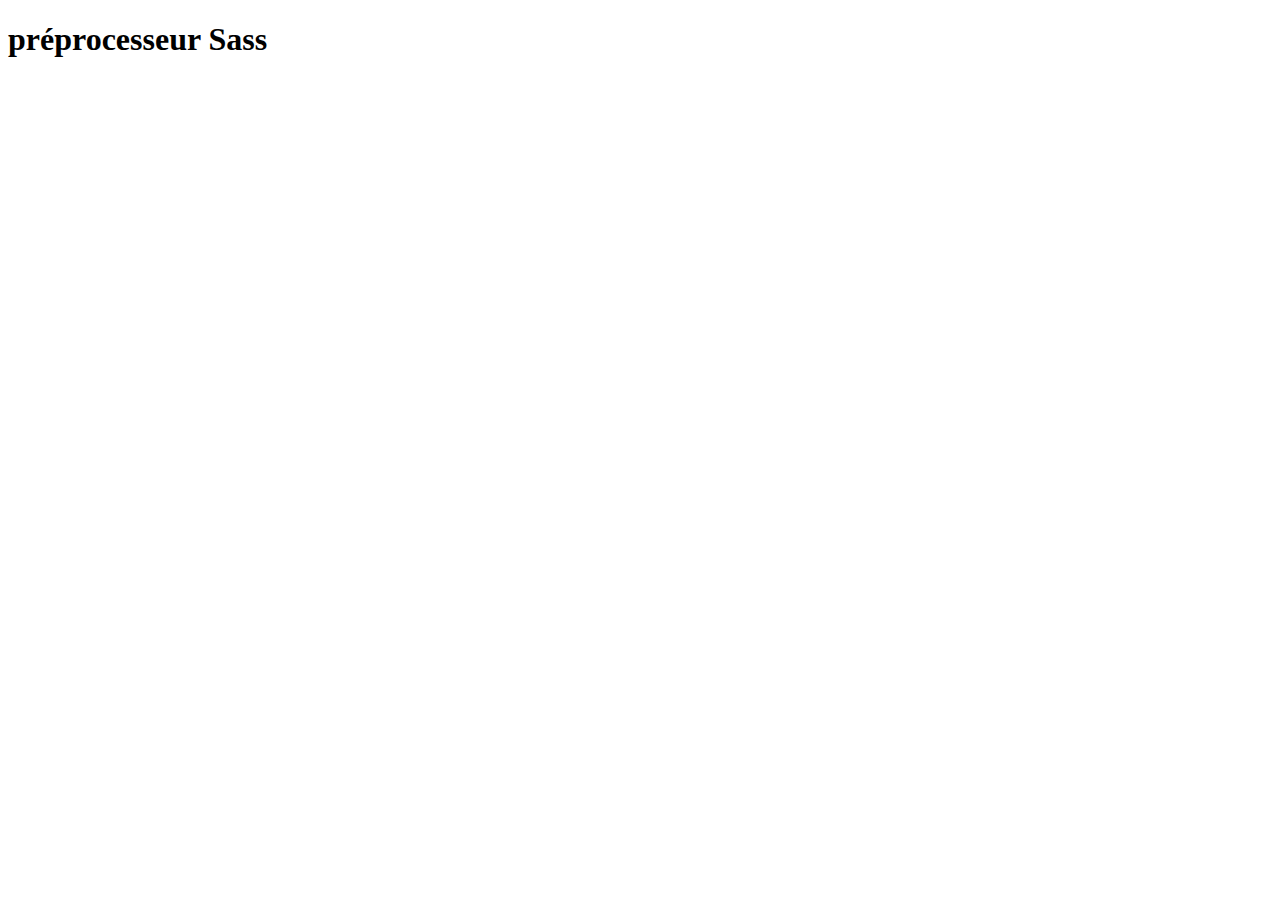
<file: index.html>
<!DOCTYPE html>
<html lang="en">
<head>
    <meta charset="UTF-8">
    <meta http-equiv="X-UA-Compatible" content="IE=edge">
    <meta name="viewport" content="width=device-width, initial-scale=1.0">
    <title>aide Sass</title>
</head>
<body>

    <h1> préprocesseur Sass</h1>
</body>
</html>
</file>
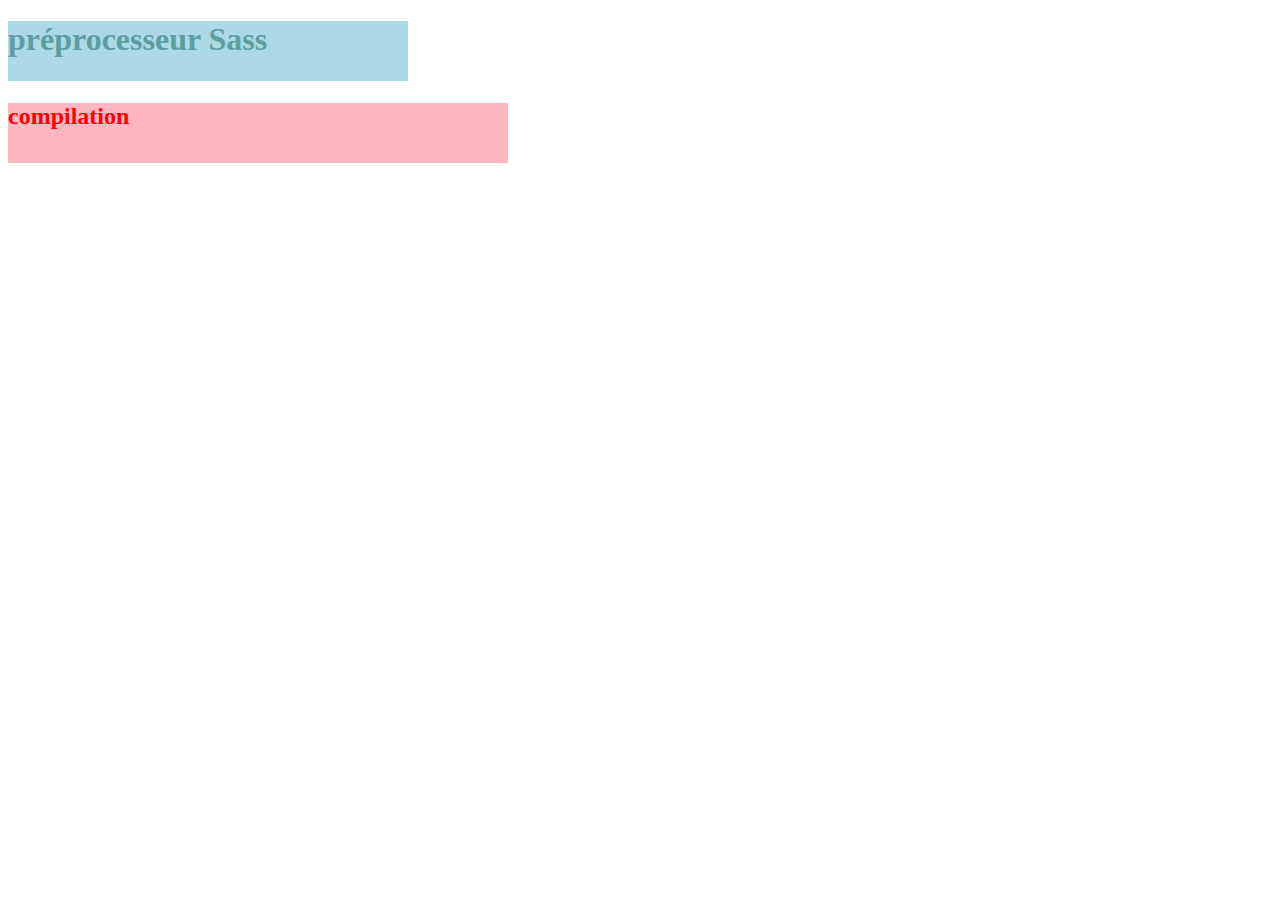
<file: 0 scss ou sass/index.html>
<!DOCTYPE html>
<html lang="en">
<head>
    <meta charset="UTF-8">
    <meta http-equiv="X-UA-Compatible" content="IE=edge">
    <meta name="viewport" content="width=device-width, initial-scale=1.0">
    <link rel="stylesheet" href="style.css">
    <link rel="stylesheet" href="sass-syntaxe.css">
    <title>aide Sass</title>
</head>
<body>

    <h1> préprocesseur Sass</h1>
    <h2>compilation</h2>
</body>
</html>
</file>
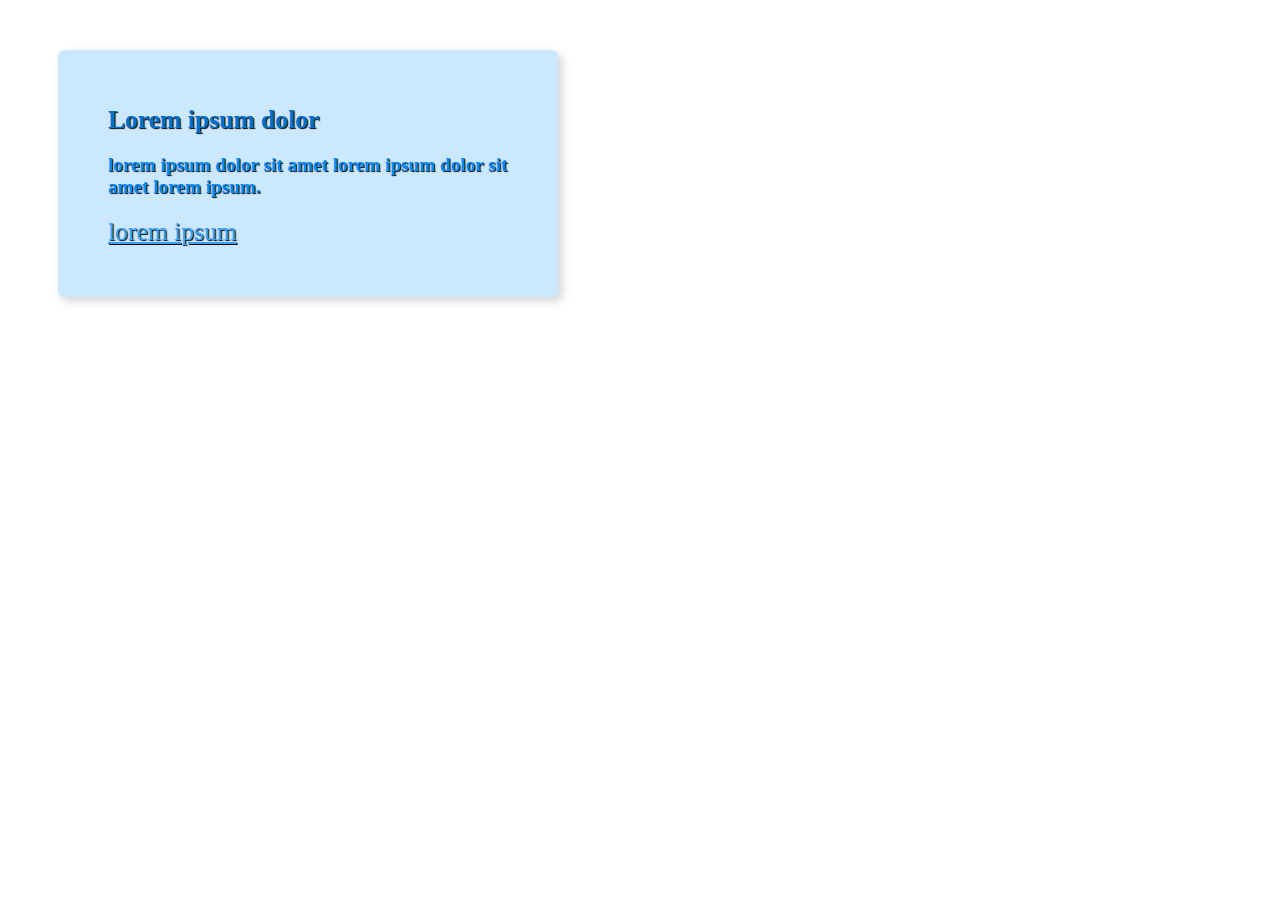
<file: notions avancees/2-1/index.html>
<!DOCTYPE html>
<html lang="en">
<head>
    <meta charset="UTF-8">
    <meta http-equiv="X-UA-Compatible" content="IE=edge">
    <meta name="viewport" content="width=device-width, initial-scale=1.0">
    <link rel="stylesheet" href="style.css">
    <title>Document</title>
</head>
<body>
    <div class="box">
        <h4>Lorem ipsum dolor</h4>
        <p>lorem ipsum dolor sit amet lorem ipsum dolor sit amet lorem ipsum.</p>
        <a href="">lorem ipsum</a>
    </div>
</body>
</html>
</file>
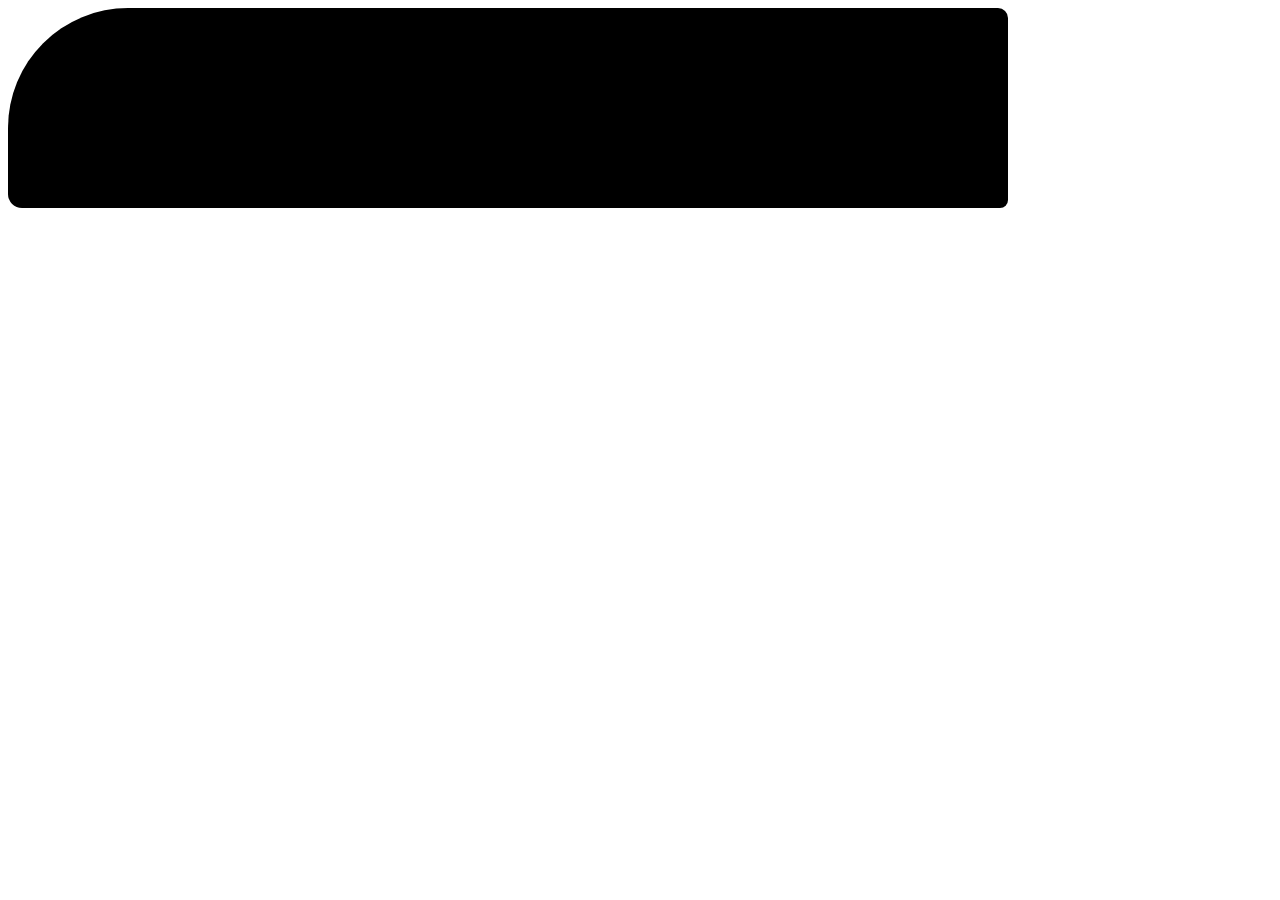
<file: notions avancees/2-2 lists et maps/index.html>
<!DOCTYPE html>
<html lang="en">
<head>
    <meta charset="UTF-8">
    <meta http-equiv="X-UA-Compatible" content="IE=edge">
    <meta name="viewport" content="width=device-width, initial-scale=1.0">
    <link rel="stylesheet" href="style.css">
    <title>Document</title>
</head>
<body>
    <div class="box"></div>
</body>
</html>
</file>
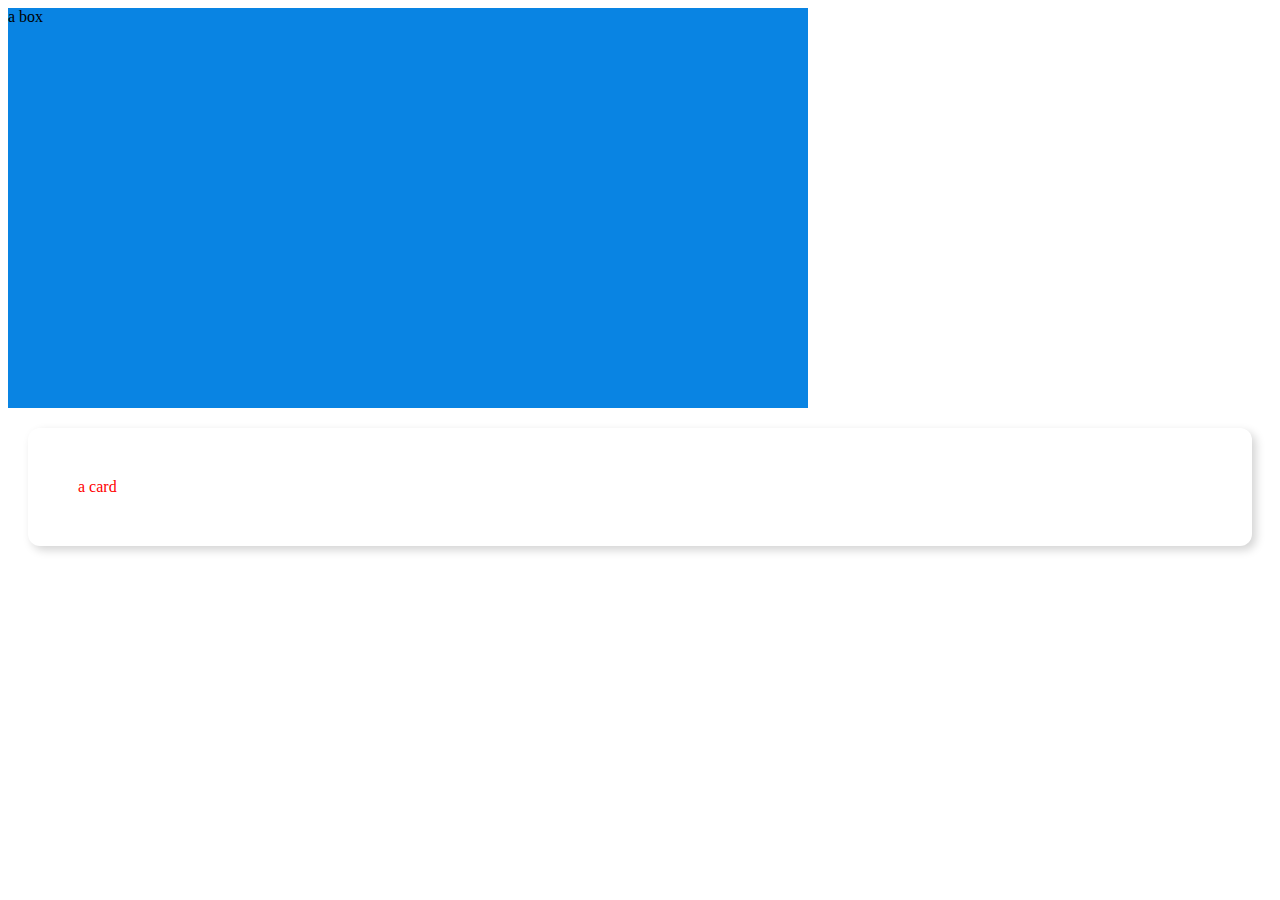
<file: notions avancees/2-3 fonction et mixin/index.html>
<!DOCTYPE html>
<html lang="en">
<head>
    <meta charset="UTF-8">
    <meta http-equiv="X-UA-Compatible" content="IE=edge">
    <meta name="viewport" content="width=device-width, initial-scale=1.0">
    <link rel="stylesheet" href="style.css">
    <title>Document</title>
</head>
<body>
    <div class="box">a box</div>
    <div  class="card">a card</div>
</body>
</html>
</file>
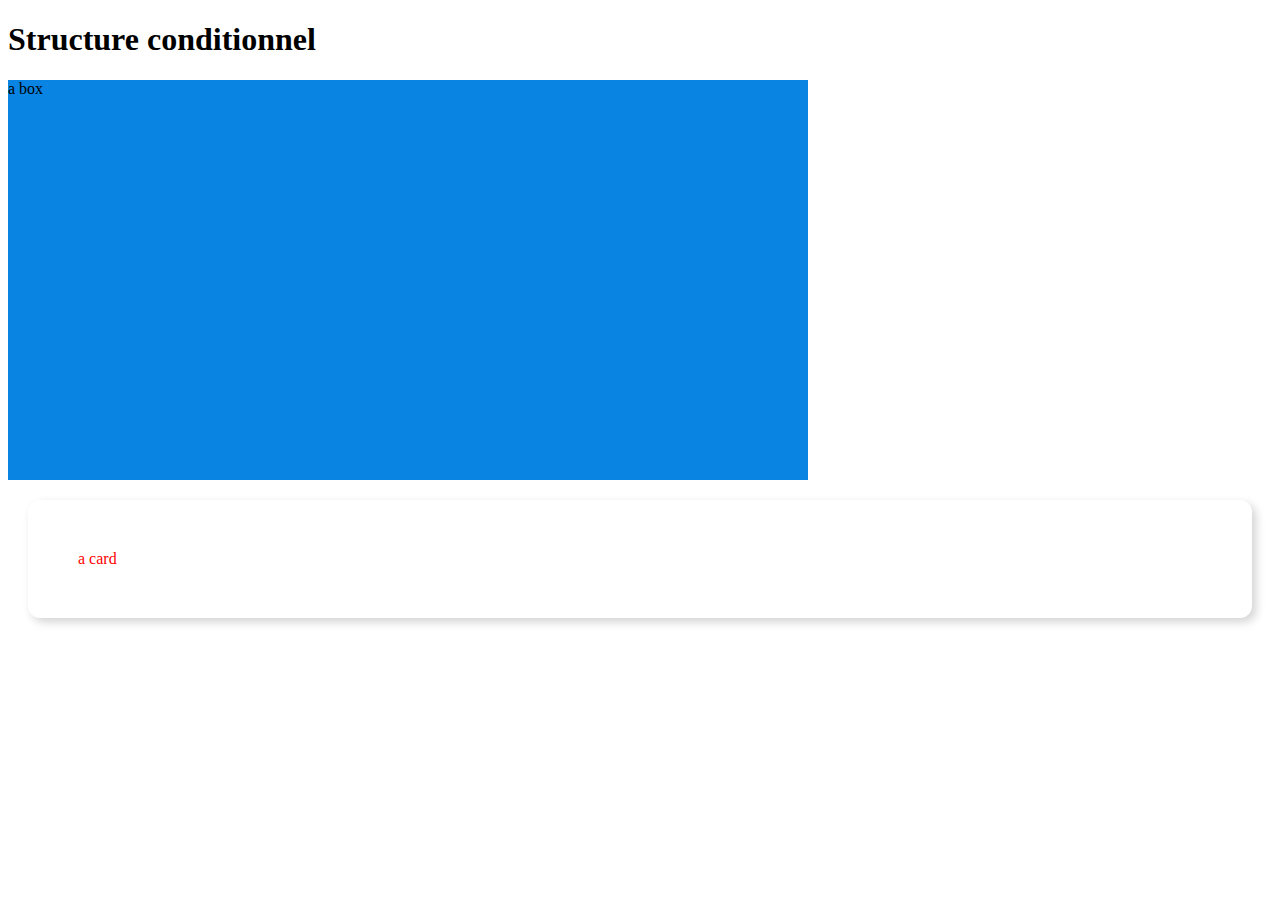
<file: notions avancees/2-4 structure conditionnel/index.html>
<!DOCTYPE html>
<html lang="en">
<head>
    <meta charset="UTF-8">
    <meta http-equiv="X-UA-Compatible" content="IE=edge">
    <meta name="viewport" content="width=device-width, initial-scale=1.0">
    <link rel="stylesheet" href="style.css">
    <title>Document</title>
</head>
<body>
    <h1>Structure conditionnel</h1>
    <div class="box">a box</div>
    <div  class="card">a card</div>
</body>
</html>
</file>
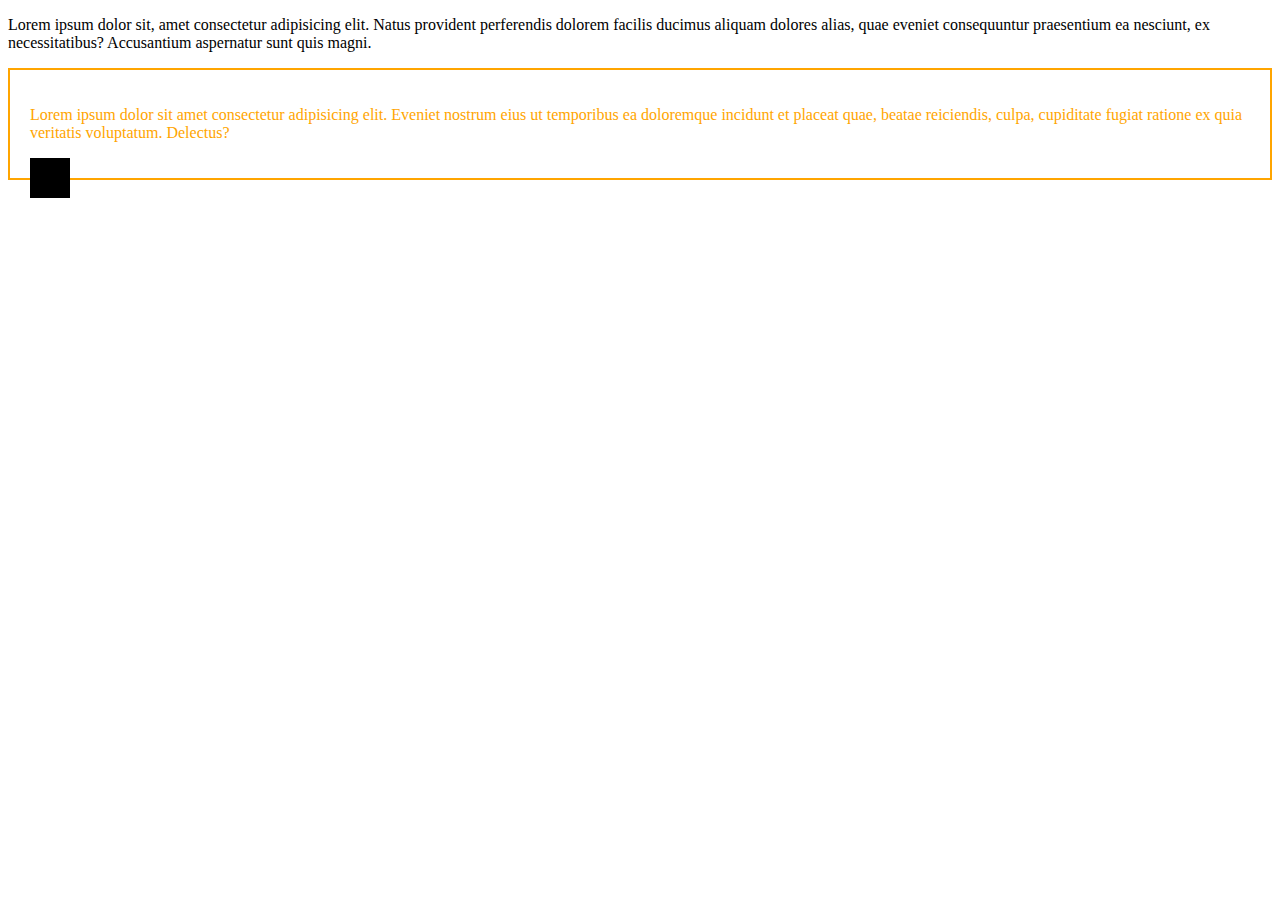
<file: notions bases/1-1 imbrication de selecteur/index.html>
<!DOCTYPE html>
<html lang="en">
<head>
    <meta charset="UTF-8">
    <meta http-equiv="X-UA-Compatible" content="IE=edge">
    <meta name="viewport" content="width=device-width, initial-scale=1.0">
    <link rel="stylesheet" href="style.css">
    <title>Document</title>
</head>
<body>
    <p>Lorem ipsum dolor sit, amet consectetur adipisicing elit. Natus provident perferendis dolorem facilis ducimus aliquam dolores alias, quae eveniet consequuntur praesentium ea nesciunt, ex necessitatibus? Accusantium aspernatur sunt quis magni.</p>
        <div class="warning">
            <p>Lorem ipsum dolor sit amet consectetur adipisicing elit. Eveniet nostrum eius ut temporibus ea doloremque incidunt et placeat quae, beatae reiciendis, culpa, cupiditate fugiat ratione ex quia veritatis voluptatum. Delectus?</p>
        </div>
</body>
</html>
</file>
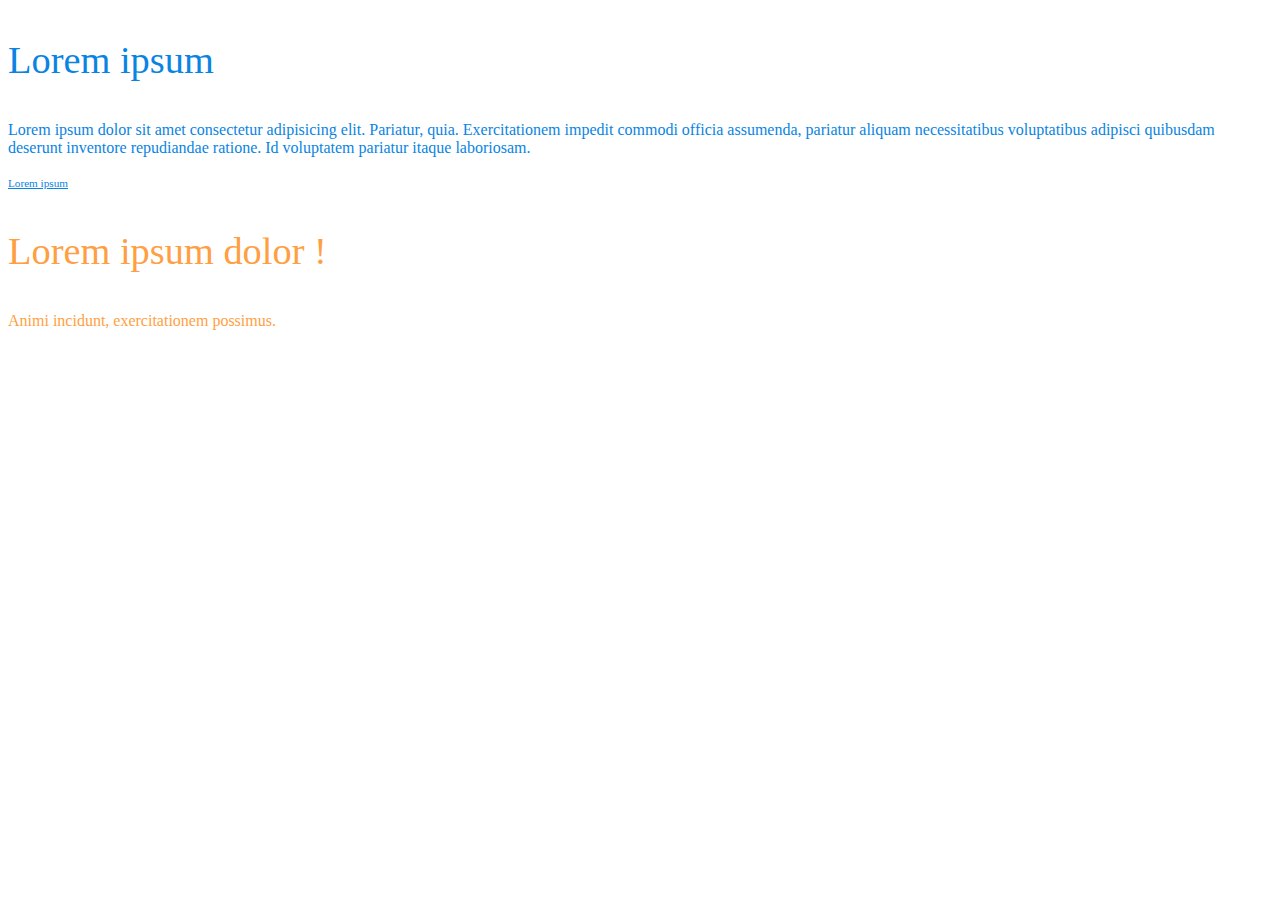
<file: notions bases/1-2 les variables/index.html>
<!DOCTYPE html>
<html lang="en">
<head>
    <meta charset="UTF-8">
    <meta http-equiv="X-UA-Compatible" content="IE=edge">
    <meta name="viewport" content="width=device-width, initial-scale=1.0">
    <link rel="stylesheet" href="style.css">
    <title>Document</title>
</head>
<body>
    <p class="title">Lorem ipsum</p>
    <p>Lorem ipsum dolor sit amet consectetur adipisicing elit. Pariatur, quia. Exercitationem impedit commodi officia assumenda, pariatur aliquam necessitatibus voluptatibus adipisci quibusdam deserunt inventore repudiandae ratione. Id voluptatem pariatur itaque laboriosam.</p>
     <a href="">Lorem ipsum</a>
     <div class="warning">
        <p class="title">Lorem ipsum dolor !</p>
        <p>Animi incidunt, exercitationem possimus.</p>
     </div>
    

</body>
</html>
</file>
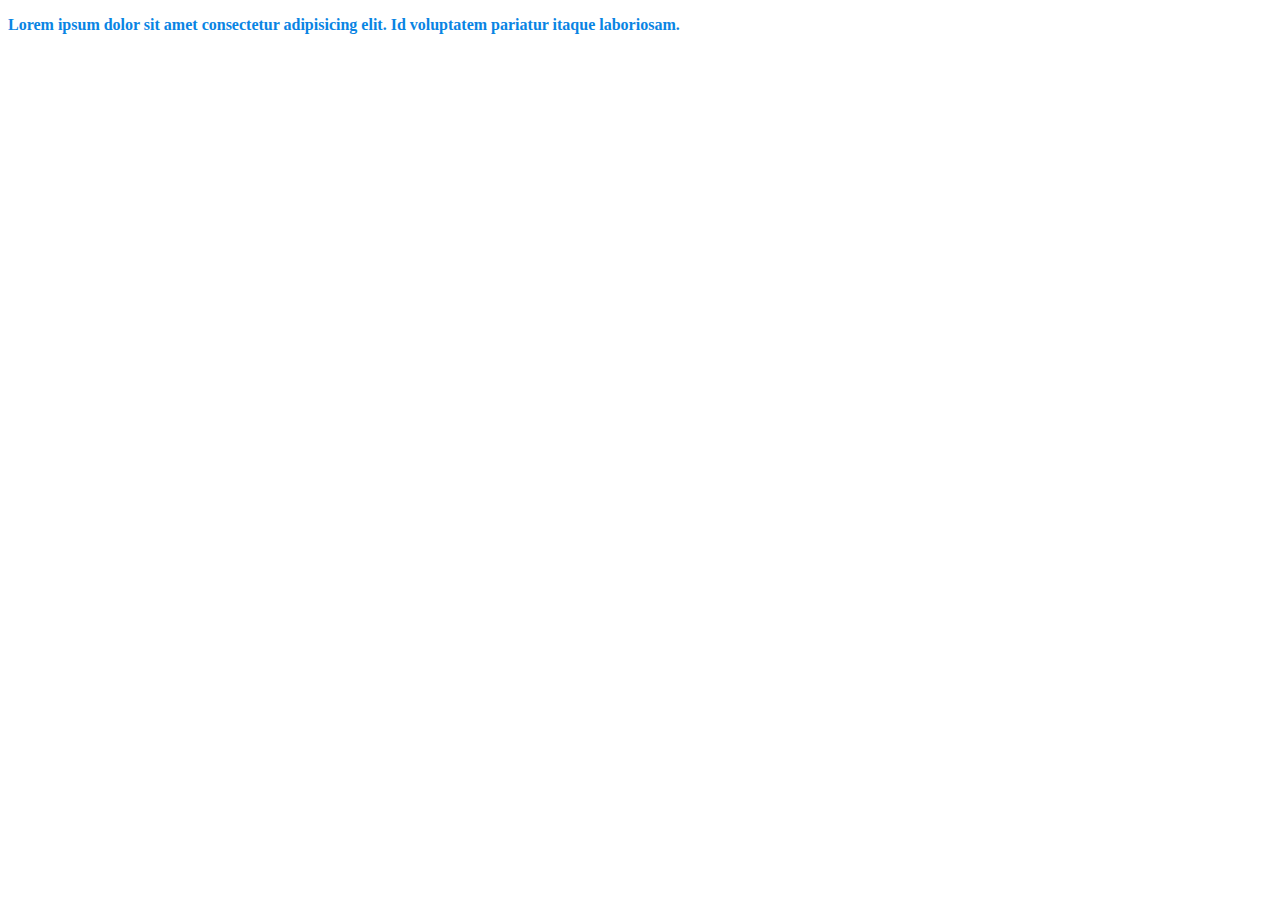
<file: notions bases/1-3 heritage/index.html>
<!DOCTYPE html>
<html lang="en">
<head>
    <meta charset="UTF-8">
    <meta http-equiv="X-UA-Compatible" content="IE=edge">
    <meta name="viewport" content="width=device-width, initial-scale=1.0">
    <link rel="stylesheet" href="style.css">
    <title>Document</title>
</head>
<body>

    <div class="important-information"><p>Lorem ipsum dolor sit amet consectetur adipisicing elit. Id voluptatem pariatur itaque laboriosam.</p> </div>
    

</body>
</html>
</file>
<file: 0 scss ou sass/style.css>
h1 {
  height: 60px;
  width: 400px;
  background: lightblue;
  color: cadetblue;
}
/*# sourceMappingURL=style.css.map */
</file>
<file: 0 scss ou sass/sass-syntaxe.css>
h2 {
  width: 500px;
  height: 60px;
  background: lightpink;
  color: red;
}
/*# sourceMappingURL=sass-syntaxe.css.map */
</file>
<file: notions avancees/2-1/style.css>
body {
  background: url(https://images7.alphacoders.com/101/1014075.jpg);
}

.box {
  margin: 50px;
  padding: 50px;
  -webkit-box-shadow: 4px 4px 10px lightgray;
          box-shadow: 4px 4px 10px lightgray;
  border-radius: 6px;
  width: 400px;
  background: rgba(0, 140, 255, 0.2);
  text-shadow: 1px 1px 1px #0c0909;
}

.box h4 {
  color: #0070cc;
  font-size: 1.6em;
  margin: 5px 0;
}

.box p {
  color: #008cff;
  font-size: 1.2em;
  font-weight: bold;
}

.box a {
  color: #33a3ff;
  font-size: 1.6em;
}
/*# sourceMappingURL=style.css.map */
</file>
<file: notions avancees/2-2 lists et maps/style.css>
.box {
  background: #000;
  width: 1000px;
  height: 200px;
  border-radius: 120px 10px 8px 14px;
}
/*# sourceMappingURL=style.css.map */
</file>
<file: notions avancees/2-3 fonction et mixin/style.css>
.box {
  background: #0984e3;
  height: 400px;
  width: 800px;
}

.card {
  background: white;
  padding: 50px;
  margin: 20px;
  -webkit-box-shadow: 4px 4px 10px lightgray;
          box-shadow: 4px 4px 10px lightgray;
  border-radius: 12px;
  color: red;
}
/*# sourceMappingURL=style.css.map */
</file>
<file: notions avancees/2-4 structure conditionnel/style.css>
.box {
  background: #0984e3;
  height: 400px;
  width: 800px;
}

.card {
  background: white;
  padding: 50px;
  margin: 20px;
  -webkit-box-shadow: 4px 4px 10px lightgray;
          box-shadow: 4px 4px 10px lightgray;
  border-radius: 12px;
  color: red;
}
/*# sourceMappingURL=style.css.map */
</file>
<file: notions bases/1-1 imbrication de selecteur/style.css>
.warning {
  position: relative;
  border: 2px solid orange;
  padding: 20px;
}

.warning p {
  color: orange;
}

.warning:hover {
  background: lightblue;
}

.warning::after {
  content: '';
  position: absolute;
  height: 40px;
  width: 40px;
  background: #000;
}
/*# sourceMappingURL=style.css.map */
</file>
<file: notions bases/1-2 les variables/style.css>
/*p {
    font-size: 1em;
    color: #0984e3;
}

.title {
    font-size: 2.4em;
    color:#0984e3;
}

a {
    font-size: 0.7em;
    color: #0984e3;
}

.warning {
    .title {
        font-size: 2.4em;
        color:#ff9f43;
    }

    p {
        font-size: 1em;
        color:#ff9f43;
    }
}*/
p {
  font-size: 1em;
  color: #0984e3;
}

.title {
  font-size: 2.4em;
  color: #0984e3;
}

a {
  font-size: 0.7em;
  color: #0984e3;
}

.warning .title {
  font-size: 2.4em;
  color: #ff9f43;
}

.warning p {
  font-size: 1em;
  color: #ff9f43;
}
/*# sourceMappingURL=style.css.map */
</file>
<file: notions bases/1-3 heritage/style.css>
.important-information p {
  color: #0984e3;
  font-weight: bold;
}
/*# sourceMappingURL=style.css.map */
</file>
